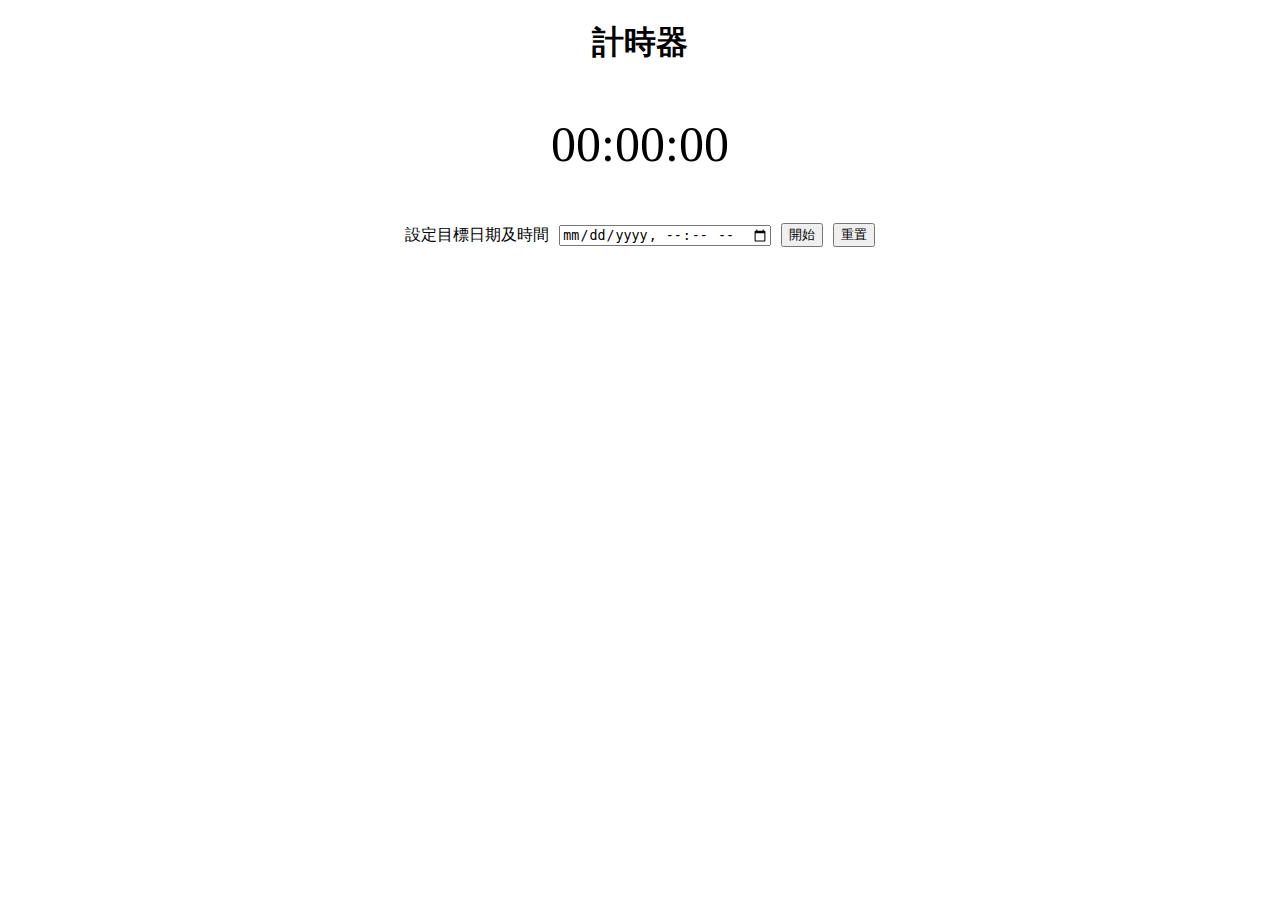
<file: index.html>
<!DOCTYPE html>
<html lang="en">
<head>
    <meta charset="UTF-8">
    <title>Title</title>
<!--    link至style.css-->
    <link rel="stylesheet" href="style.css">
</head>
<body>
  <!--  標題為“計時器”-->
    <h1>計時器</h1>
<!--剩餘時間顯示器，顯示資料包含時、分、秒-->
    <p id="time">00:00:00</p>



<!--    使用一個div來包裹一家標籤、一個輸入框和兩個按鈕來設定目標日期及時間。-->
    <div id="timer-container">
    <!--  第一個元件為標籤，顯示“設定目標日期及時間”-->
        <label for="remaining-time">設定目標日期及時間</label>
    <!--  第二個元件為輸入框，顯示“yyyy-mm-dd hh:mm:ss”-->
        <input type="datetime-local" id="remaining-time" value="yyyy-mm-dd --:--:--">
    <!--  第三個元件為按鈕，顯示“開始”-->
        <button id="start-button">開始</button>
    <!--  第三個元件為按鈕，顯示“暫停”，在開始倒計時時才與開始按鈕間交換-->
        <button id="pause-button">暫停</button>
    <!--  第三個元件為按鈕，顯示“繼續”，在暫停倒計時時才與暫停按鈕間交換-->
        <button id="continue-button" style="display: none;">繼續</button>
      <!--  第三個元件為按鈕，顯示“重置”-->
        <button id="reset-button">重置</button>
    </div>

<!--        //連結timer.js-->
    <script src="timer.js"></script>
</body>
</html>
</file>
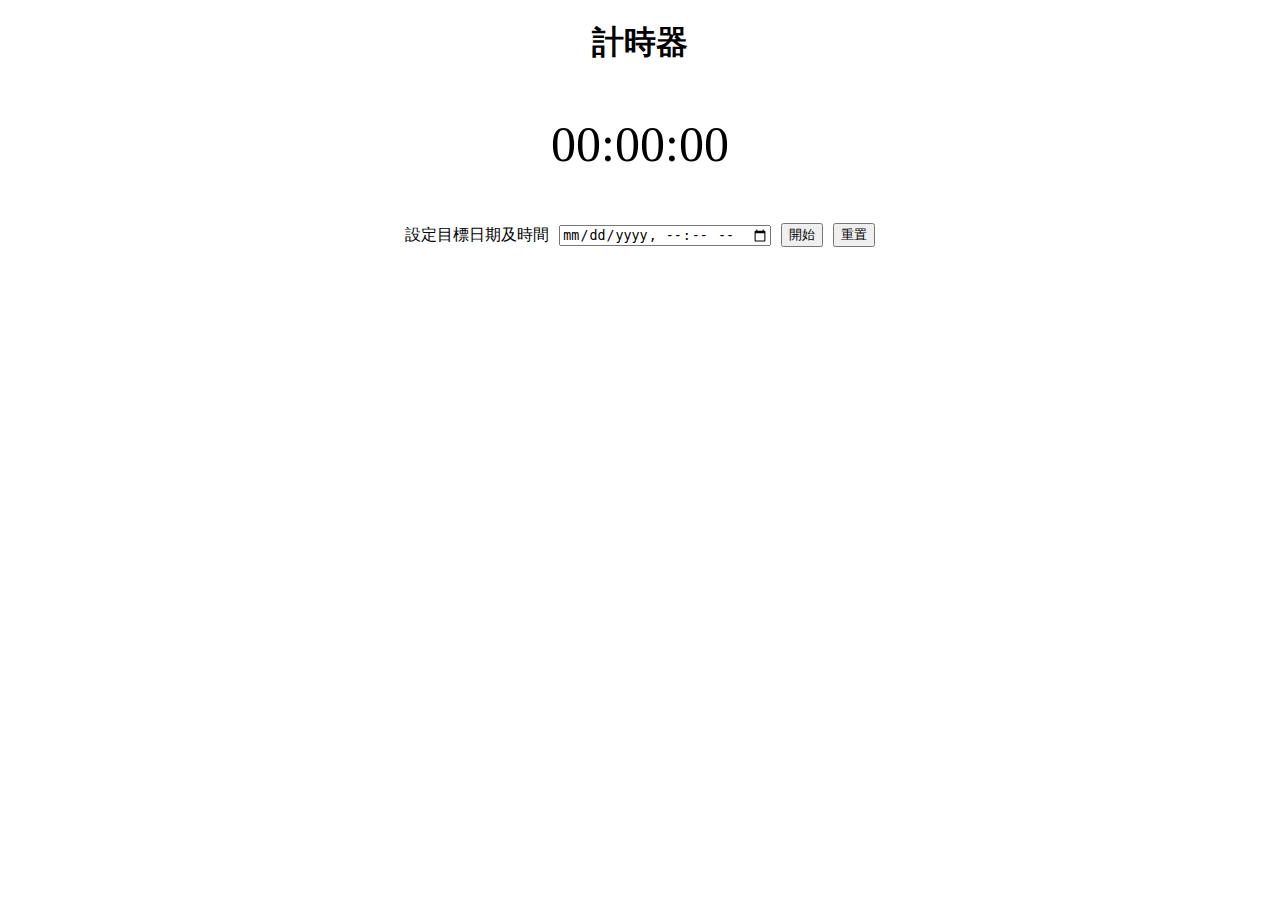
<file: index2.html>
<!DOCTYPE html>
<html lang="en">
<head>
    <meta charset="UTF-8">
    <title>Title</title>
<!--    link至style.css-->
    <link rel="stylesheet" href="style.css">
</head>
<body>
  <!--  標題為“計時器”-->
    <h1>計時器</h1>
<!--剩餘時間顯示器，顯示資料包含時、分、秒，以冒號隔開，yyyy-mm-dd hh:mm:ss-->
    <p id="time">00:00:00</p>



<!--    使用一個div來包裹一家標籤、一個輸入框和兩個按鈕來設定目標日期及時間。-->
    <div id="timer-container">
    <!--  第一個元件為標籤，顯示“剩餘時間”-->
        <label for="remaining-time">設定目標日期及時間</label>
    <!--  第二個元件為輸入框，顯示“yyyy-mm-dd hh:mm:ss”&ndash;&gt;-->
        <input type="datetime-local" id="remaining-time" value="yyyy-mm-dd --:--:--">
    <!--  第三個元件為按鈕，顯示“開始”-->
        <button id="start-button">開始</button>
    <!--  第三個元件為按鈕，顯示“暫停”，在開始倒計時時才與開始按鈕間交換-->
        <button id="pause-button">暫停</button>
    <!--  第三個元件為按鈕，顯示“繼續”，在暫停倒計時時才與暫停按鈕間交換-->
        <button id="continue-button" style="display: none;">繼續</button>
      <!--  第三個元件為按鈕，顯示“重置”-->
        <button id="reset-button">重置</button>
    </div>

<!--        //連結timer.js-->
    <script src="timer.js"></script>
</body>
</html>
</file>
<file: style.css>
/*標題置中*/
h1{
    text-align: center;
}
/*剩餘時間，id="time"，標籤置中顯示*/
#time{
    text-align: center;
    font-size: 50px;
}
/*將設定目標日期及時間標籤、數入框、兩個按鈕置中顯示*/
#timer-container {
    display: flex;
    align-items: center;    /* 水平置中 */
    justify-content: center; /* 垂直置中 */
    gap: 10px; /* 元素之間的間距 */
}

/*第三個元件為按鈕，顯示“暫停”，在開始倒計時時才與開始按鈕間交換*/
#pause-button {
    display: none; /* 預設隱藏 */
}
</file>
